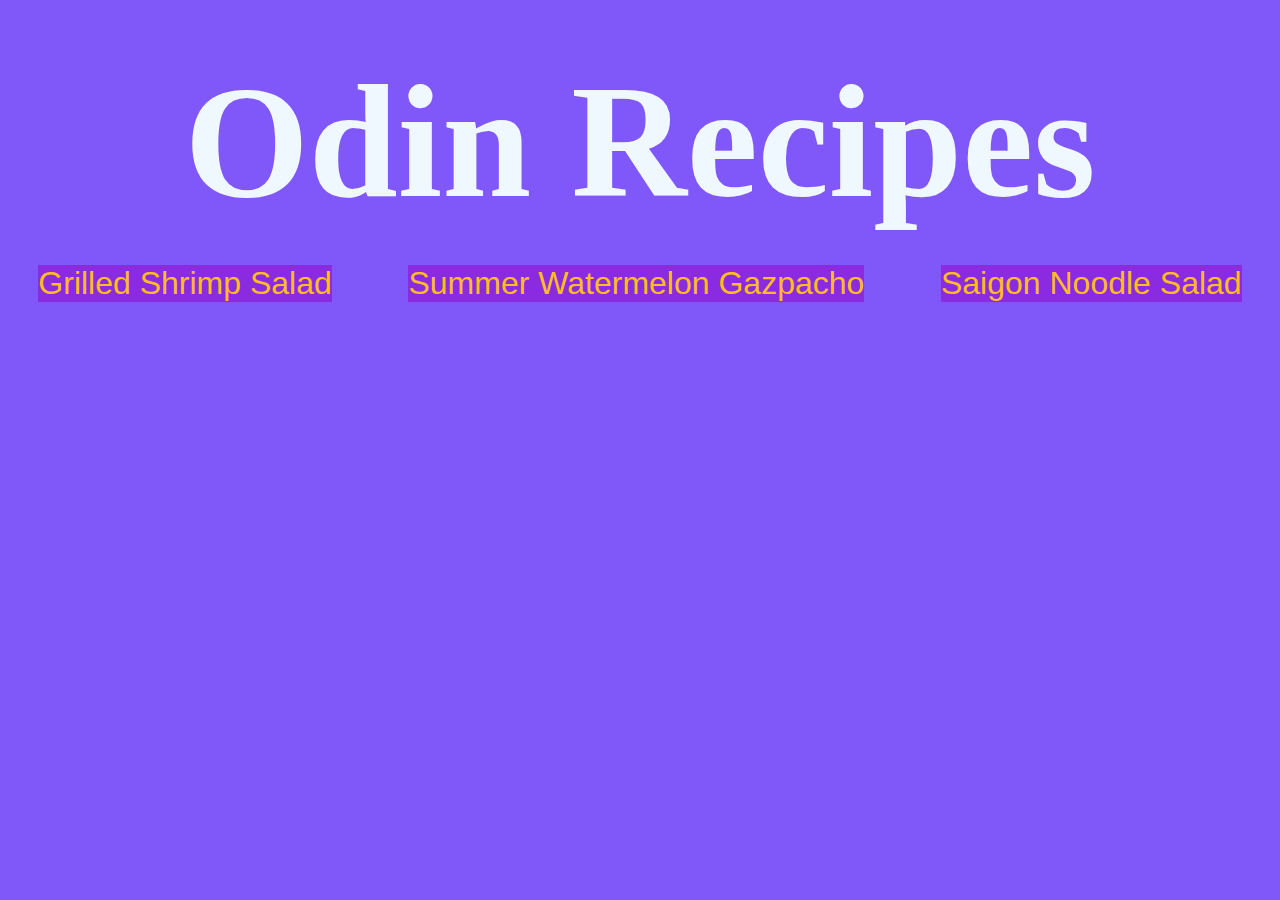
<file: index.html>
<!DOCTYPE html>
<html lang="en">
    <head>
        <meta charset="UTF-8">
        <title>Odin Recipes</title>
        <link rel="stylesheet" href="style.css">
    </head>
    <body class="main">
        <h1 class="main-headline">Odin Recipes</h1>
        <ul class="main-list">
            <li><a href="recipes/shrimp-salad.html">Grilled Shrimp Salad</a></li>
            <li><a href="recipes/gazpacho.html">Summer Watermelon Gazpacho</a></li>
            <li><a href="recipes/noodles.html">Saigon Noodle Salad
        </ul>
    </body>
</html>
</file>
<file: style.css>
* {
    padding: 0;
    margin: 0;
    text-decoration: none;
}

.main {
    background-color: rgb(128, 88, 249);
    margin: 0 auto;
    padding-block-start: 50px;
}

.gazpacho-headline {
    font-family: 'Brush Script MT', Times, serif;
    text-align: center;
    font-size: 7em;
    color: aliceblue;
}

.main-headline {
    font-family: 'Brush Script MT', Times, serif;
    text-align: center;
    font-size: 10rem;
    color: aliceblue;
}

.main-list {
    font-size: 2em;
}

ul {
    padding-block-start: 30px;
    display: flex;
    justify-content: space-around;
    font-family: sans-serif, serif;
    font-weight: 100;
    list-style: none;
}

a {
    color: rgb(255, 188, 33);
    text-decoration: none;
}

.gazpacho-img {
    display: block;
    margin: 50px auto;
    border-radius: 5%;
}

.gazpacho-desc-wrapper {
    color: rgb(255, 188, 33);
    font-size: 32px;
    font-family: sans-serif, serif;
}

.gazpacho-desc-headline {
    color: aliceblue;
    text-decoration: none;
    display: flex;
    justify-content: space-around;
    font-family: sans-serif, serif;
    font-weight: 800;
    list-style: none;
}

.gazpacho-desc-text {
    text-align: center;
    padding-block-start: 15px;
    color: aliceblue;

}

.gazpacho-list-wrapper {
    display: block;
    margin-inline-start: 115px;
    padding-block-start: 70px;
    margin-block-end: 50px;

}

.gazpacho-list-content {
    display: block;
    margin-inline-start: 55px;
    margin-block-end: 20px;
    list-style:lower-roman;

}

.select-color {
    width: fit-content;
    height: auto;
    font-weight: 100;
    border: 2px solid blueviolet;
    margin-top: 5px;
}

a, li {
    background-color: blueviolet;
}

a:hover, li:hover {
    background-color: darkviolet;

}

.gazpacho-list-headline-steps {
    padding-block-end: 20px;
}

.return-home {
    margin-block-start: 150px;
    margin-inline-start: 50px;
    background-color: inherit;

}
</file>
